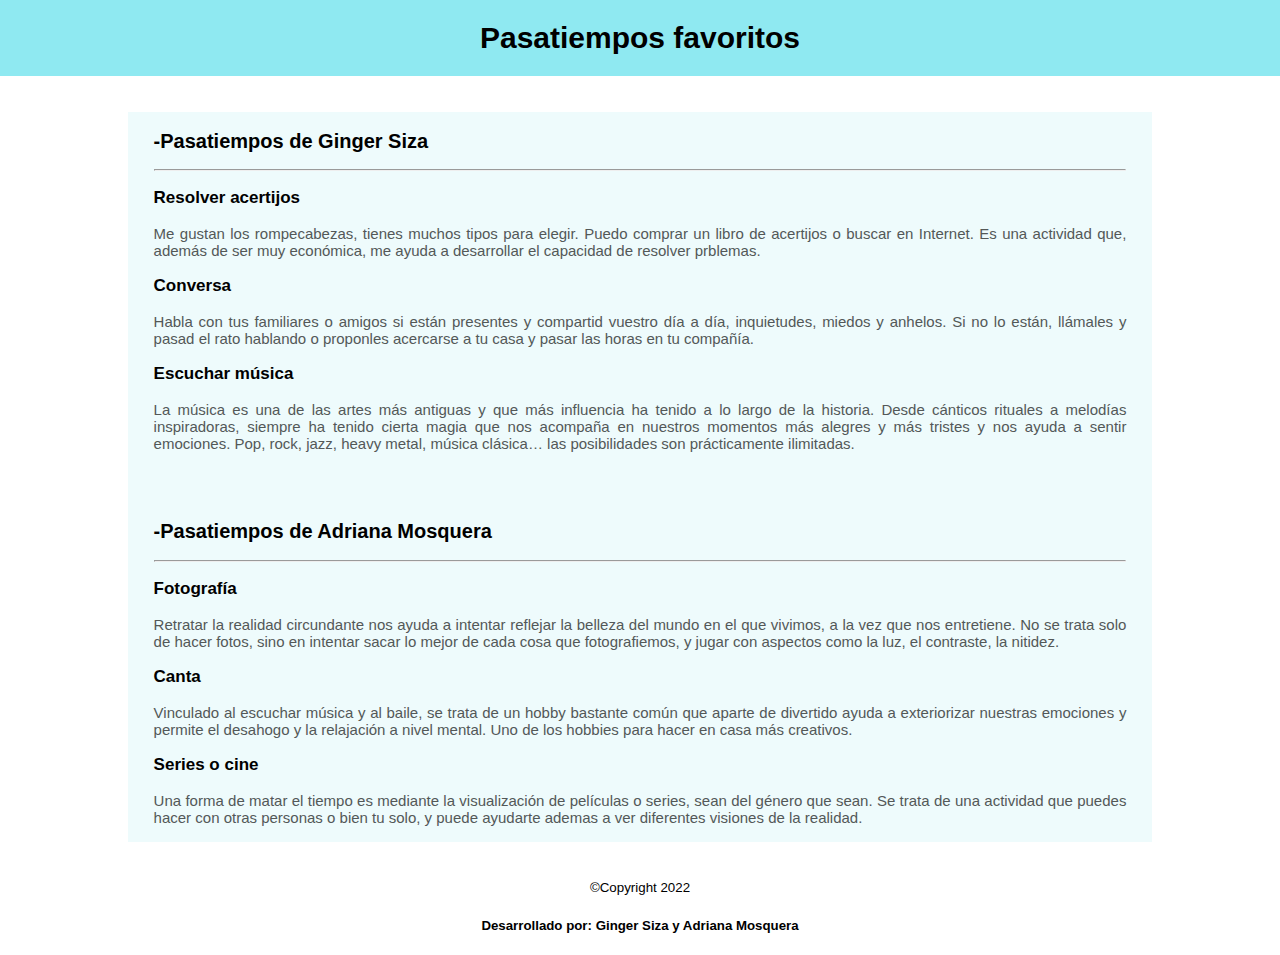
<file: index.html>
<!DOCTYPE html>
<html>
<head>
	<meta charset="utf-8">
	<title> Pasatiempos Favoritos</title>
	<link rel="stylesheet" type="text/css" href="css/style.css">
</head>
    <div class="titulo">
	    <h1> Pasatiempos favoritos </h1>
	</div>
	<br>
	<br>
	<div class="Pasatiempos">

		<div class="margen">
	    <h2>-Pasatiempos de Ginger Siza</h2>
	        <hr>
	        <h3>Resolver acertijos</h3>
	        <p class="pasatiempo1"> 
            Me gustan los rompecabezas, tienes muchos tipos para elegir. Puedo comprar
            un libro de acertijos o buscar en Internet. Es una actividad que, además de ser 
            muy económica, me ayuda a desarrollar el capacidad de resolver prblemas.</p>
            <h3>Conversa</h3>
	        <p class="pasatiempo2">
            Habla con tus familiares o amigos si están presentes y compartid vuestro 
            día a día, inquietudes, miedos y anhelos. Si no lo están, llámales y pasad el
            rato hablando o proponles acercarse a tu casa y pasar las horas en tu compañía.</p>
            <h3>Escuchar música</h3>
	        <p class="pasatiempo3">
            La música es una de las artes más antiguas y que más influencia ha tenido a lo
            largo de la historia. Desde cánticos rituales a melodías inspiradoras, siempre ha
            tenido cierta magia que nos acompaña en nuestros momentos más alegres y más
            tristes y nos ayuda a sentir emociones. Pop, rock, jazz, heavy metal, música
            clásica… las posibilidades son prácticamente ilimitadas.</p>
    <br>
	<br>
            <h2>-Pasatiempos de Adriana Mosquera</h2>
              <hr>
                <h3> Fotografía</h3>
	         <p class="pasatiempo4"> 
	         Retratar la realidad circundante nos ayuda a intentar reflejar la belleza del 
	         mundo en el que vivimos, a la vez que nos entretiene. No se trata solo de hacer
	         fotos, sino en intentar sacar lo mejor de cada cosa que fotografiemos, y jugar
	         con aspectos como la luz, el contraste, la nitidez.</p>
            <h3>  Canta </h3>
	         <p class="pasatiempo5"> 
	        Vinculado al escuchar música y al baile, se trata de un hobby bastante común que
	        aparte de divertido ayuda a exteriorizar nuestras emociones y permite el desahogo
	        y la relajación a nivel mental. Uno de los hobbies para hacer en casa más creativos.</p>
            <h3>   Series o cine </h3>
	         <p class="pasatiempo6"> 
	        Una forma de matar el tiempo es mediante la visualización de películas o series,
	        sean del género que sean. Se trata de una actividad que puedes hacer con otras
	        personas o bien tu solo, y puede ayudarte ademas a ver diferentes visiones de la realidad.</p>
            


</div>
</div>
<br>
<br>
<div class="autores">
 <small>©Copyright 2022</small><br>
 <h5> Desarrollado por: Ginger Siza y Adriana Mosquera</h5>
</div>
<body>
</body>
</html>
</file>
<file: css/style.css>
body{
	background-color: white;
	margin: 0px;

}
div.titulo{
	background-color: #8FE9F1;
    padding: 1px 0px;
    min-height: 100%;
		}
div.Pasatiempos{

	background-color: #EEFBFC;
	margin: 0 auto;
    width: 80%;
}
div.margen{
    padding: 1px 0px;
    margin: 0 auto;
    width: 95%;
}
div.autores{
	font-family: Helvetica, Arial,sans-serif;
	margin: 0 auto;
    width: 80%;
    text-align: center;
}
h1{
	font-family: Helvetica, Arial,sans-serif;
	font-size: 30px;
	text-align: center;
    }
h2{
	font-family: Helvetica, Arial,sans-serif;
	font-size: 20px;
    }
h3{
	font-family: Helvetica, Arial,sans-serif;
	font-size: 17px;
    }
p{
	font-family: Helvetica, Arial,sans-serif;
	font-size: 15px;
	text-align: justify;
	color: #535858;
}
</file>
